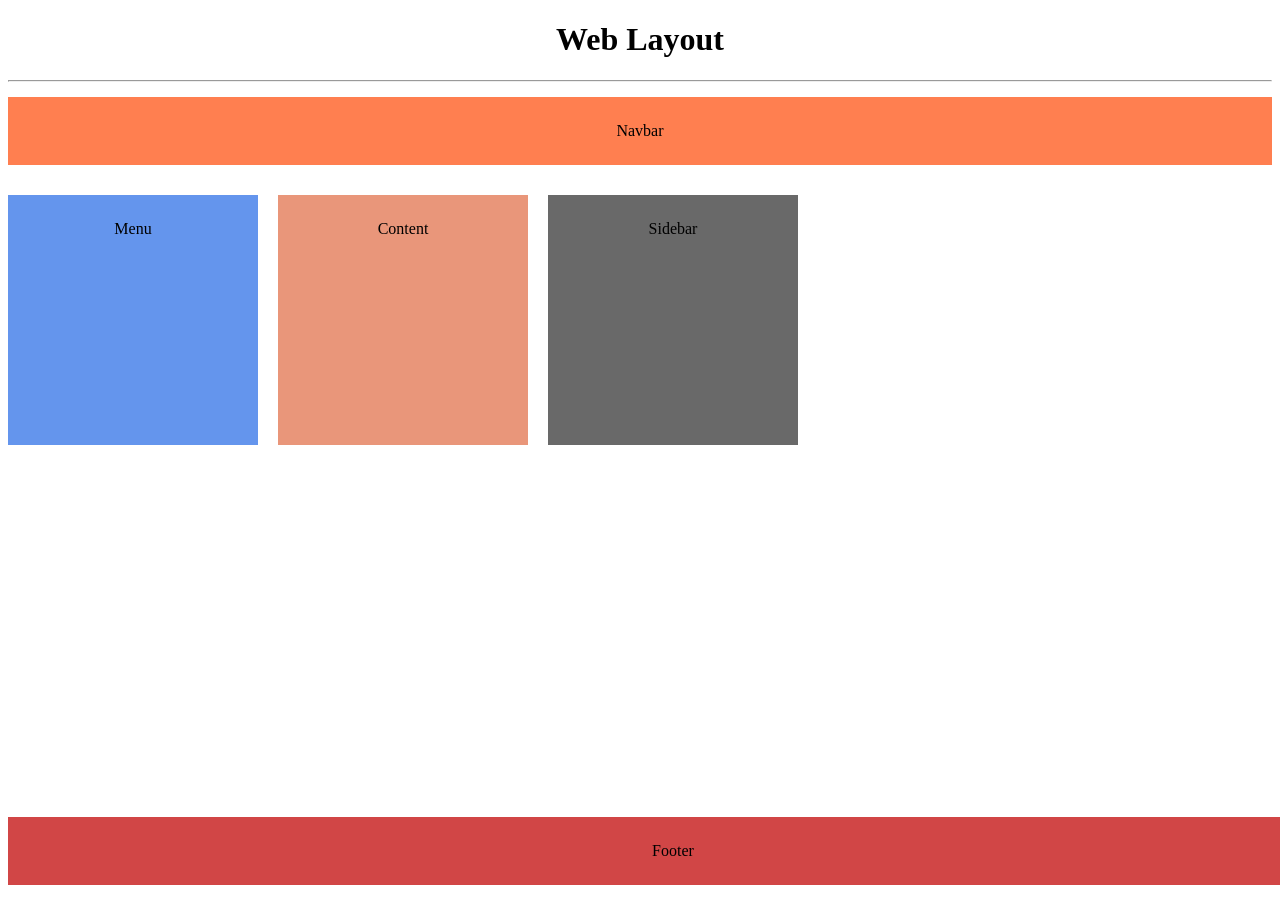
<file: index.html>
<!DOCTYPE html>
<html lang="en">
  <head>
    <meta charset="UTF-8" />
    <meta http-equiv="X-UA-Compatible" content="IE=edge" />
    <meta name="viewport" content="width=device-width, initial-scale=1.0" />

    <!-- <link
      rel="stylesheet"
      href="..\bootstrap-4.6.0-dist\css\bootstrap.min.css"
    /> -->

    <link rel="stylesheet" href="main.css" />
    <title>Css</title>
  </head>
  <body>
    <div class="weblay">
      <h1>Web Layout</h1>
      <hr />

      <div class="nav">Navbar</div>
      <div class="Menu" style="margin-right: 20px">Menu</div>
      <div class="content" style="margin-right: 20px">Content</div>
      <div class="side">Sidebar</div>
      <div class="foot">Footer</div>
    </div>

    <!-- <script src="..\bootstrap-4.6.0-dist\js\bootstrap.min.js"></script> -->
  </body>
</html>
</file>
<file: main.css>
.weblay div {
  padding: 25px;
  text-align: center;
  margin: 15px 0;
}

.weblay h1 {
  text-align: center;
}

.nav {
  background-color: coral;
  position: sticky;
  top: 0;
}

.Menu {
  background-color: cornflowerblue;
  float: left;
  width: auto;
  height: 200px;
  min-width: 200px;
  margin-right: 15px;
}

.content {
  background-color: darksalmon;
  margin: 0px 15px;
  float: left;
  width: auto;
  height: 200px;
  min-width: 200px;
}

.side {
  background-color: dimgray;

  float: left;
  width: auto;
  height: 200px;
  min-width: 200px;
}

.foot {
  clear: left;
  background-color: rgb(209, 70, 70);
  position: fixed;
  bottom: 0;
  width: 100%;
}
</file>
